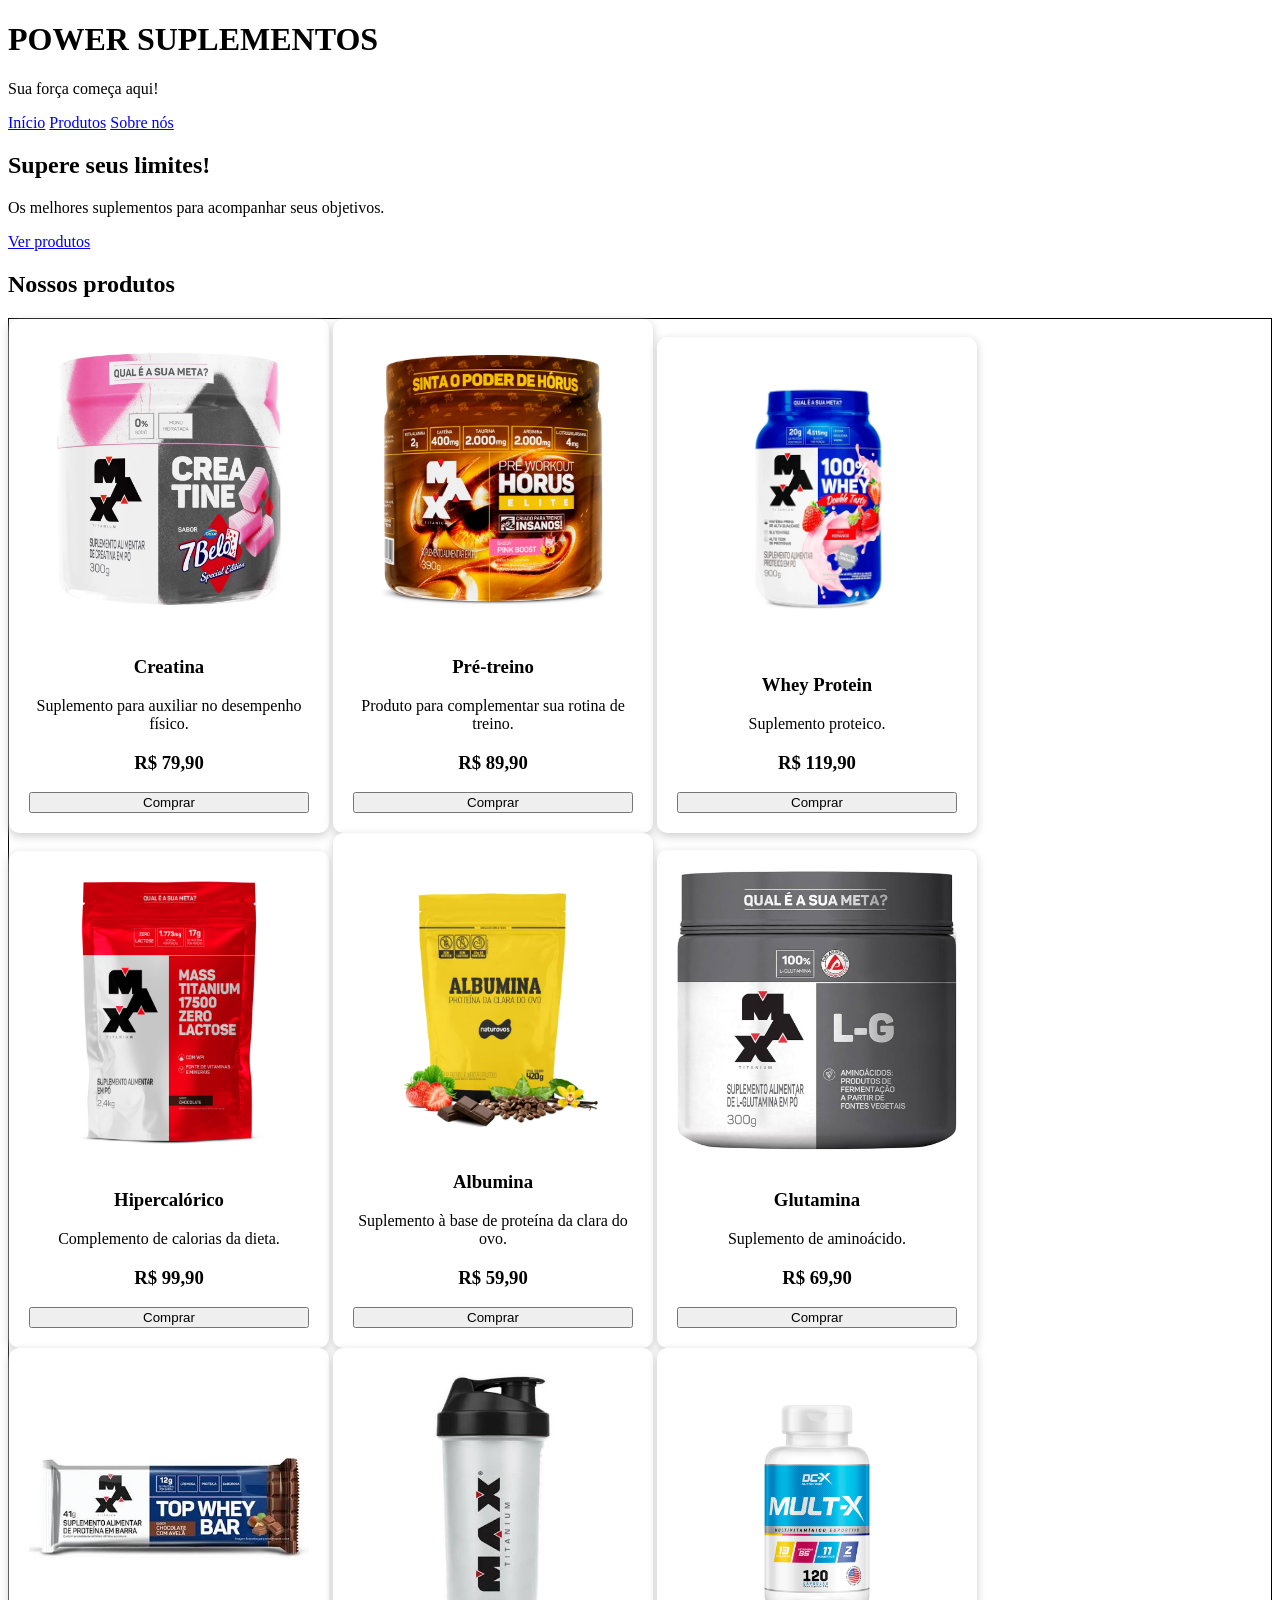
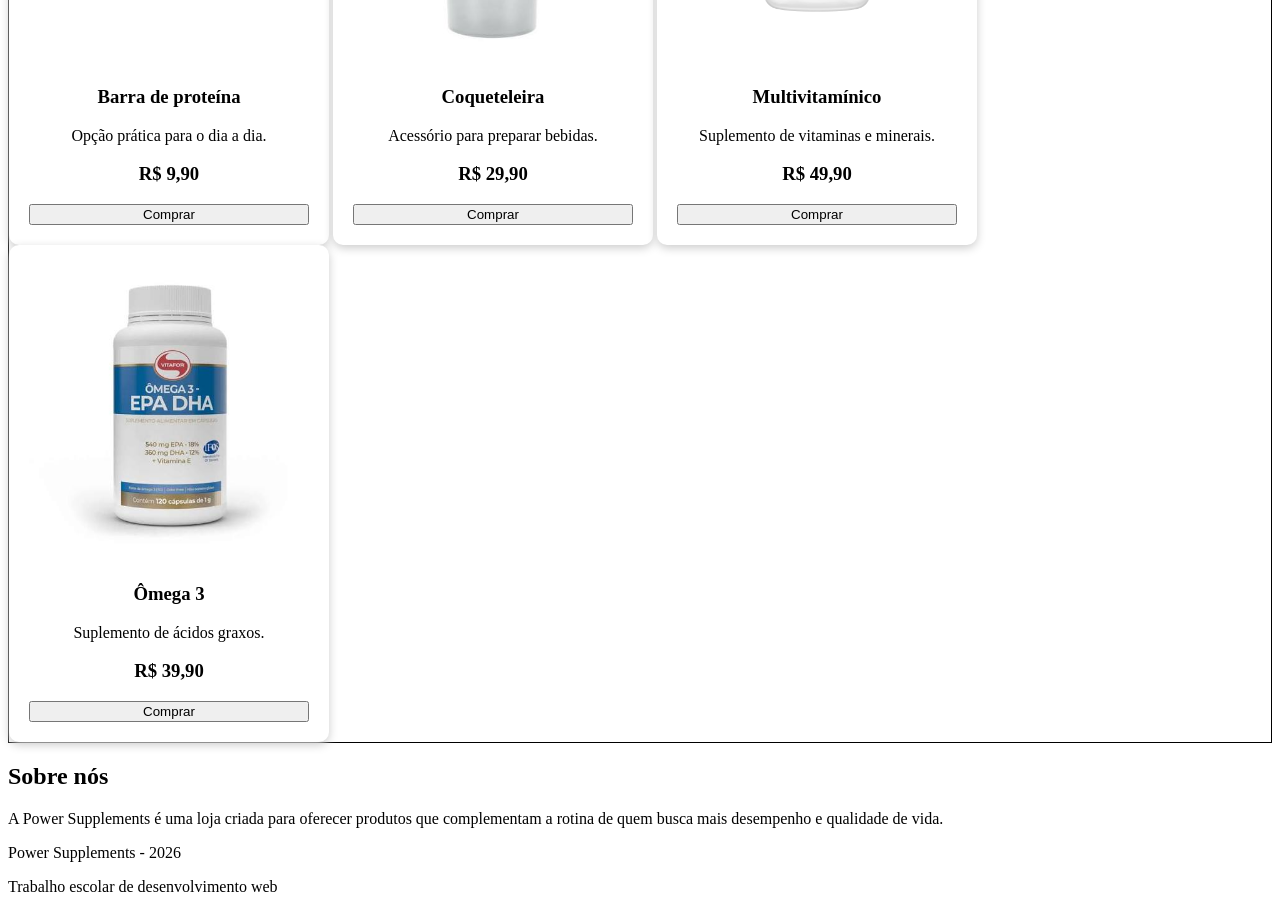
<file: Trabalho 14.10 IFTP/index.html>
<!DOCTYPE html>
<html lang="pt-br">

<head>
    <meta charset="UTF-8">
    <meta name="viewport" content="width=device-width, initial-scale=1.0">
    <title>Power Suplementos</title>
    <link rel="stylesheet" href="styles.css">
</head>

<body>

    <header>
        <h1>POWER SUPLEMENTOS</h1>
        <p>Sua força começa aqui!</p>
    </header>

    <nav>
        <a href="#inicio">Início</a>
        <a href="#produtos">Produtos</a>
        <a href="#sobre">Sobre nós</a>
    </nav>

    <section id="inicio" class="banner">
        <h2>Supere seus limites!</h2>
        <p>Os melhores suplementos para acompanhar seus objetivos.</p>
        <a href="#produtos" class="botao">Ver produtos</a>
    </section>

    <section id="produtos">

        <h2>Nossos produtos</h2>

        <div class="produtos" style="border: 1px black solid;">

            <div class="produto">
                <img src="cratina.png" alt="Creatina">
                <h3>Creatina</h3>
                <p>Suplemento para auxiliar no desempenho físico.</p>
                <h3>R$ 79,90</h3>
                <button onclick="comprar('Creatina')">Comprar</button>
            </div>

            <div class="produto">
                <img src="pre treno.png" alt="Pré-treino">
                <h3>Pré-treino</h3>
                <p>Produto para complementar sua rotina de treino.</p>
                <h3>R$ 89,90</h3>
                <button onclick="comprar('Pré-treino')">Comprar</button>
            </div>

            <div class="produto">
                <img src="wey.png" alt="Whey Protein">
                <h3>Whey Protein</h3>
                <p>Suplemento proteico.</p>
                <h3>R$ 119,90</h3>
                <button onclick="comprar('Whey Protein')">Comprar</button>
            </div>

            <div class="produto">
                <img src="HYPER.png" alt="Hipercalórico">
                <h3>Hipercalórico</h3>
                <p>Complemento de calorias da dieta.</p>
                <h3>R$ 99,90</h3>
                <button onclick="comprar('Hipercalórico')">Comprar</button>
            </div>

            <div class="produto">
                <img src="albumina2.webp" alt="Albumina">
                <h3>Albumina</h3>
                <p>Suplemento à base de proteína da clara do ovo.</p>
                <h3>R$ 59,90</h3>
                <button onclick="comprar('Albumina')">Comprar</button>
            </div>

            <div class="produto">
                <img src="glutamina.png" alt="Glutamina">
                <h3>Glutamina</h3>
                <p>Suplemento de aminoácido.</p>
                <h3>R$ 69,90</h3>
                <button onclick="comprar('Glutamina')">Comprar</button>
            </div>

            <div class="produto">
                <img src="barra protina.png" alt="Barra de proteína">
                <h3>Barra de proteína</h3>
                <p>Opção prática para o dia a dia.</p>
                <h3>R$ 9,90</h3>
                <button onclick="comprar('Barra de proteína')">Comprar</button>
            </div>

            <div class="produto">
                <img src="coqueteleira.png" alt="Coqueteleira">
                <h3>Coqueteleira</h3>
                <p>Acessório para preparar bebidas.</p>
                <h3>R$ 29,90</h3>
                <button onclick="comprar('Coqueteleira')">Comprar</button>
            </div>

            <div class="produto">
                <img src="mult1.webp" alt="Multivitamínico">
                <h3>Multivitamínico</h3>
                <p>Suplemento de vitaminas e minerais.</p>
                <h3>R$ 49,90</h3>
                <button onclick="comprar('Multivitamínico')">Comprar</button>
            </div>

            <div class="produto">
                <img src="omega 3.png" alt="Ômega 3">
                <h3>Ômega 3</h3>
                <p>Suplemento de ácidos graxos.</p>
                <h3>R$ 39,90</h3>
                <button onclick="comprar('Ômega 3')">Comprar</button>
            </div>

        </div>
    </section>

    <section id="sobre" class="sobre">
        <h2>Sobre nós</h2>
        <p>
            A Power Supplements é uma loja criada para oferecer
            produtos que complementam a rotina de quem busca
            mais desempenho e qualidade de vida.
        </p>
    </section>

    <footer>
        <p>Power Supplements - 2026</p>
        <p>Trabalho escolar de desenvolvimento web</p>
    </footer>

    <script src="script.js"></script>

</body>
</html>
</file>
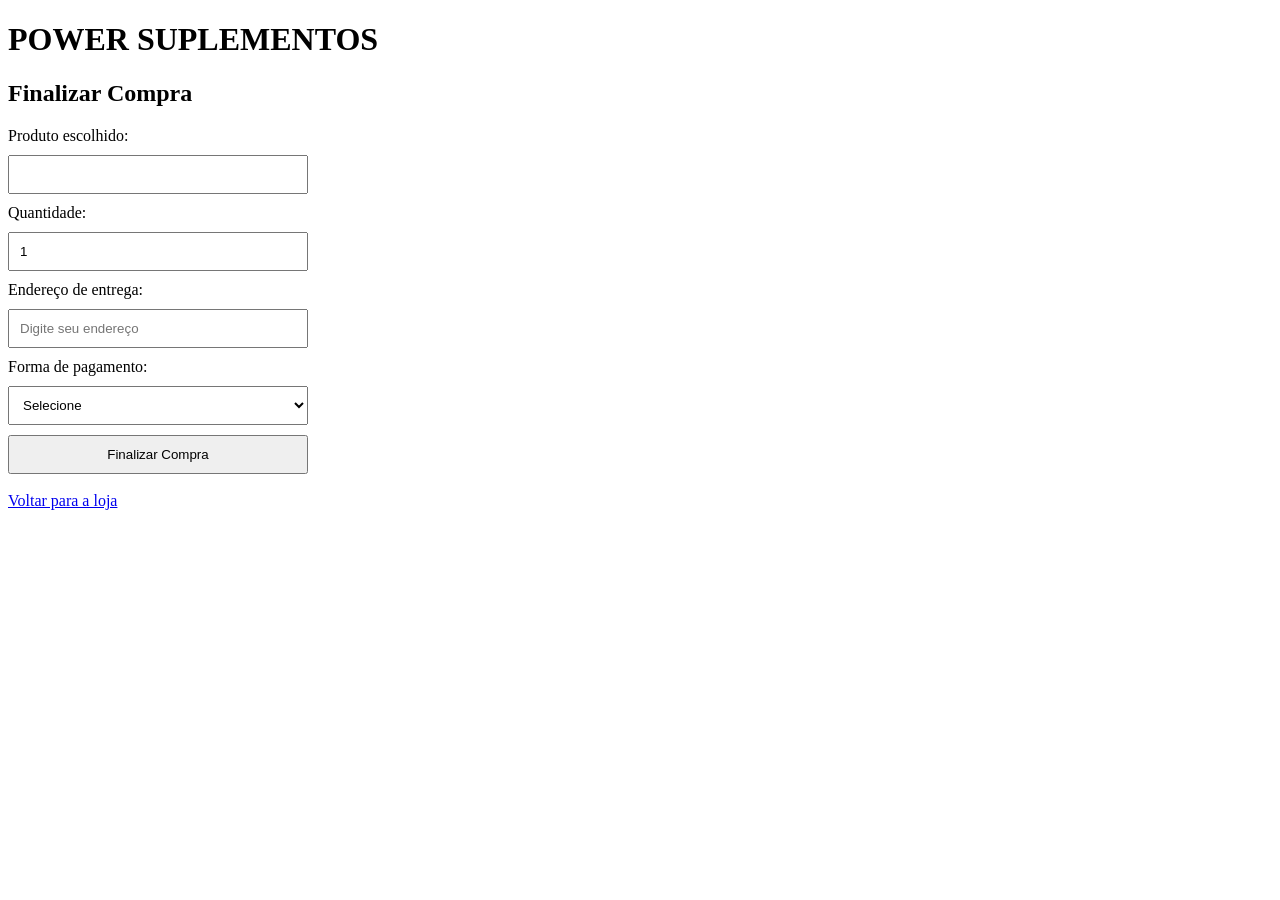
<file: Trabalho 14.10 IFTP/compra.html>
<!DOCTYPE html>
<html lang="pt-br">

<head>
    <meta charset="UTF-8">
    <meta name="viewport" content="width=device-width, initial-scale=1.0">
    <title>Finalizar Compra - Power Suplementos</title>
    <link rel="stylesheet" href="styles.css">
</head>

<body>

    <h1>POWER SUPLEMENTOS</h1>

    <h2>Finalizar Compra</h2>

    <form id="formCompra">

        <label>Produto escolhido:</label>
        <input type="text" id="produtoEscolhido" readonly>

        <label>Quantidade:</label>
        <input type="number" id="quantidade" min="1" value="1" required>

        <label>Endereço de entrega:</label>
        <input type="text" id="endereco" placeholder="Digite seu endereço" required>

        <label>Forma de pagamento:</label>
        <select id="pagamento" required>
            <option value="">Selecione</option>
            <option>Pix</option>
            <option>Cartão de crédito</option>
            <option>Cartão de débito</option>
            <option>Dinheiro</option>
        </select>

        <button type="submit">Finalizar Compra</button>

    </form>

    <br>

    <a href="index.html">Voltar para a loja</a>

    <script src="script.js"></script>

</body>
</html>
</file>
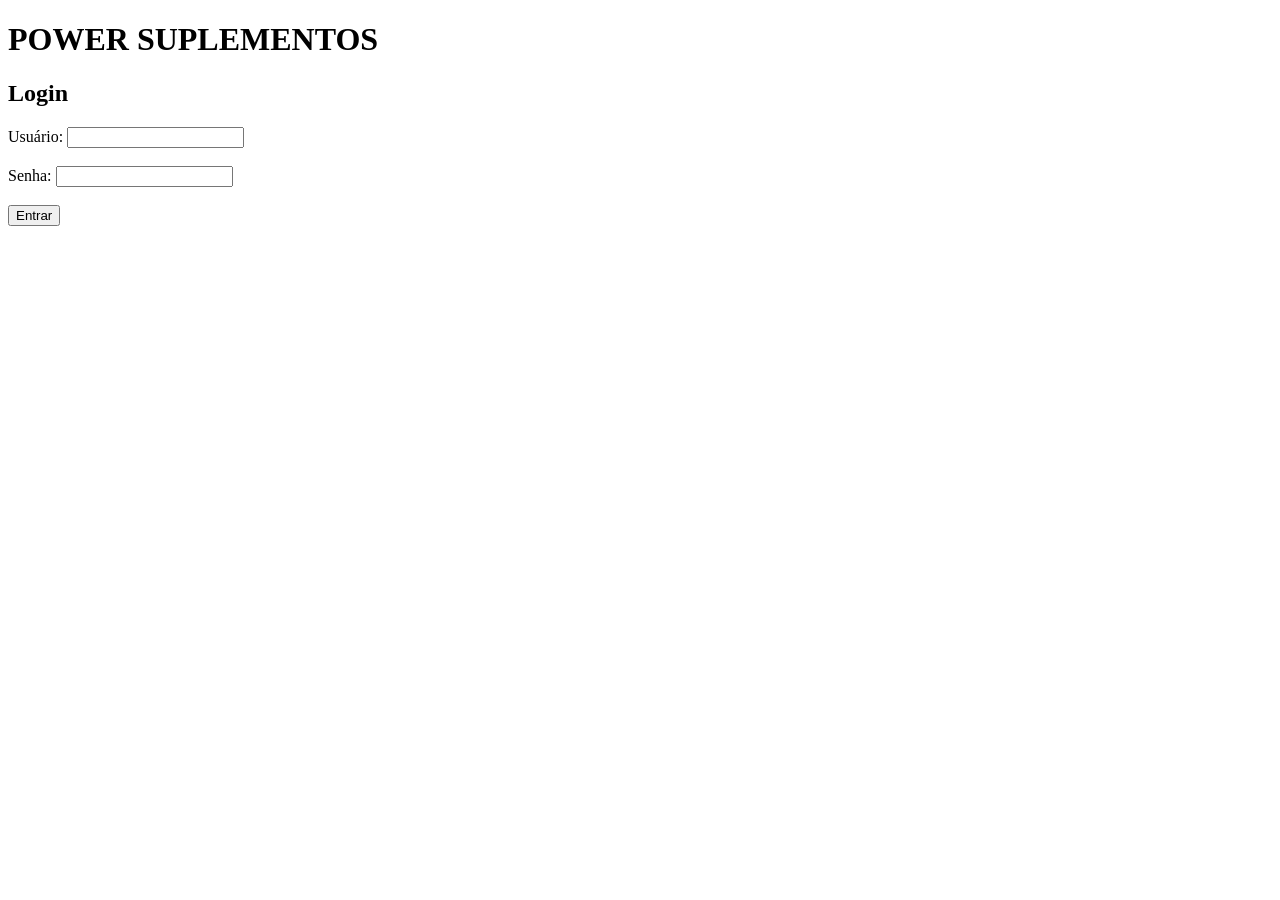
<file: Trabalho 14.10 IFTP/login.html>
<!DOCTYPE html>
<html lang="pt-br">

<head>
    <meta charset="UTF-8">
    <meta name="viewport" content="width=device-width, initial-scale=1.0">
    <title>Login - Power Suplementos</title>
    <link rel="stylesheet" href="styles.css">
</head>

<body>

    <h1>POWER SUPLEMENTOS</h1>
    <h2>Login</h2>

    <form onsubmit="entrar(event)">

        <label>Usuário:</label>
        <input type="text" id="usuario" required>

        <br><br>

        <label>Senha:</label>
        <input type="password" id="senha" required>

        <br><br>

        <button type="submit">Entrar</button>

    </form>

    <script src="script.js"></script>

</body>
</html>
</file>
<file: Trabalho 14.10 IFTP/styles.css>
.produto {
    background-color: white;
    width: 280px;
    padding: 20px;
    border-radius: 10px;
    box-shadow: 0 3px 10px #cccccc;
    text-align: center;
    display: inline-block;
    flex-direction: column;
    align-items: center;
}

.produto img {
    width: 100%;
    border-radius: 5px;
    margin-bottom: 15px;
}

.produto button {
    width: 100%;
    margin-top: auto;
}

/* Formulário de compra */

#formCompra {
    display: flex;
    flex-direction: column;
    width: 300px;
    gap: 10px;
}

#formCompra input,
#formCompra select {
    padding: 10px;
}

#formCompra button {
    padding: 10px;
    cursor: pointer;
}
</file>
